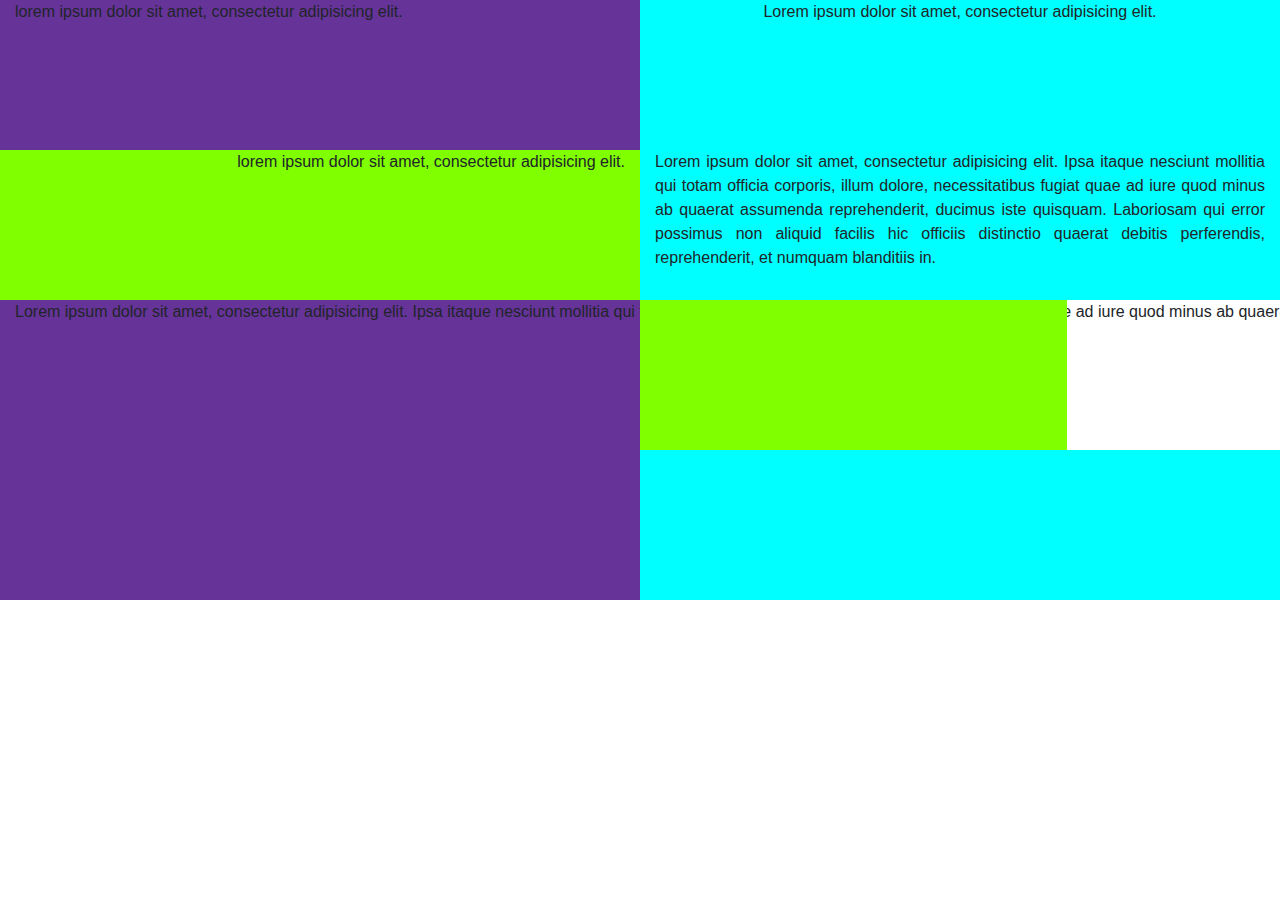
<file: index.html>
<!doctype html>
<html lang="en">

<head>
    <title>Hello, world!</title>
    <!-- Required meta tags -->
    <meta charset="utf-8">
    <meta name="viewport" content="width=device-width, initial-scale=1, shrink-to-fit=no">
    <!-- Bootstrap CSS -->
    <link rel="stylesheet" href="https://maxcdn.bootstrapcdn.com/bootstrap/4.0.0-beta.2/css/bootstrap.min.css">
    <link rel="stylesheet" href="css/main.css">
</head>

<body>
<!--
   
   <div class="container" id= "d1"></div>
-->
   
   <div class="container-fluid" >
      <div class="row">
          <div class="colors col-md-4 col-lg-6 col-4 col-sm-6">
          
          
          <p class="text-left text-lowercase">Lorem ipsum dolor sit amet, consectetur adipisicing elit.</p>
          </div>
          <div class="colors col-md-4 col-lg-6 col-2 col-sm-6">    
          <p class="text-center">Lorem ipsum dolor sit amet, consectetur adipisicing elit.</p></div>
          <div class="colors col-md-4 col-lg-6 col-6"><p class="text-right text-lowercase">Lorem ipsum dolor sit amet, consectetur adipisicing elit.</p></div>
          <div class="colors col-md-4 col-lg-6 col-1"><p class="text-justify">Lorem ipsum dolor sit amet, consectetur adipisicing elit. Ipsa itaque nesciunt mollitia qui totam officia corporis, illum dolore, necessitatibus fugiat quae ad iure quod minus ab quaerat assumenda reprehenderit, ducimus iste quisquam. Laboriosam qui error possimus non aliquid facilis hic officiis distinctio quaerat debitis perferendis, reprehenderit, et numquam blanditiis in.</p></div>
          <div class="colors col-md-4 col-lg-6 col-11 col-sm-6"><p class="text-nowrap">Lorem ipsum dolor sit amet, consectetur adipisicing elit. Ipsa itaque nesciunt mollitia qui totam officia corporis, illum dolore, necessitatibus fugiat quae ad iure quod minus ab quaerat assumenda reprehenderit, ducimus iste quisquam. Laboriosam qui error possimus non aliquid facilis hic officiis distinctio quaerat debitis perferendis, reprehenderit, et numquam blanditiis in.</p></div>
          <div class="colors col-md-4 col-lg- col-2 col-sm-6"></div>
          <div class="colors col-md-4 col-lg-6 col-8"></div>
          <div class="colors col-md-4 col-lg-6 col-2"></div>
      </div>
      
   </div>
   
   
   
    <script src="https://code.jquery.com/jquery-3.2.1.slim.min.js"></script>
    <script src="https://cdnjs.cloudflare.com/ajax/libs/popper.js/1.12.3/umd/popper.min.js"></script>
    <script src="https://maxcdn.bootstrapcdn.com/bootstrap/4.0.0-beta.2/js/bootstrap.min.js"></script>






</body>

</html>
</file>
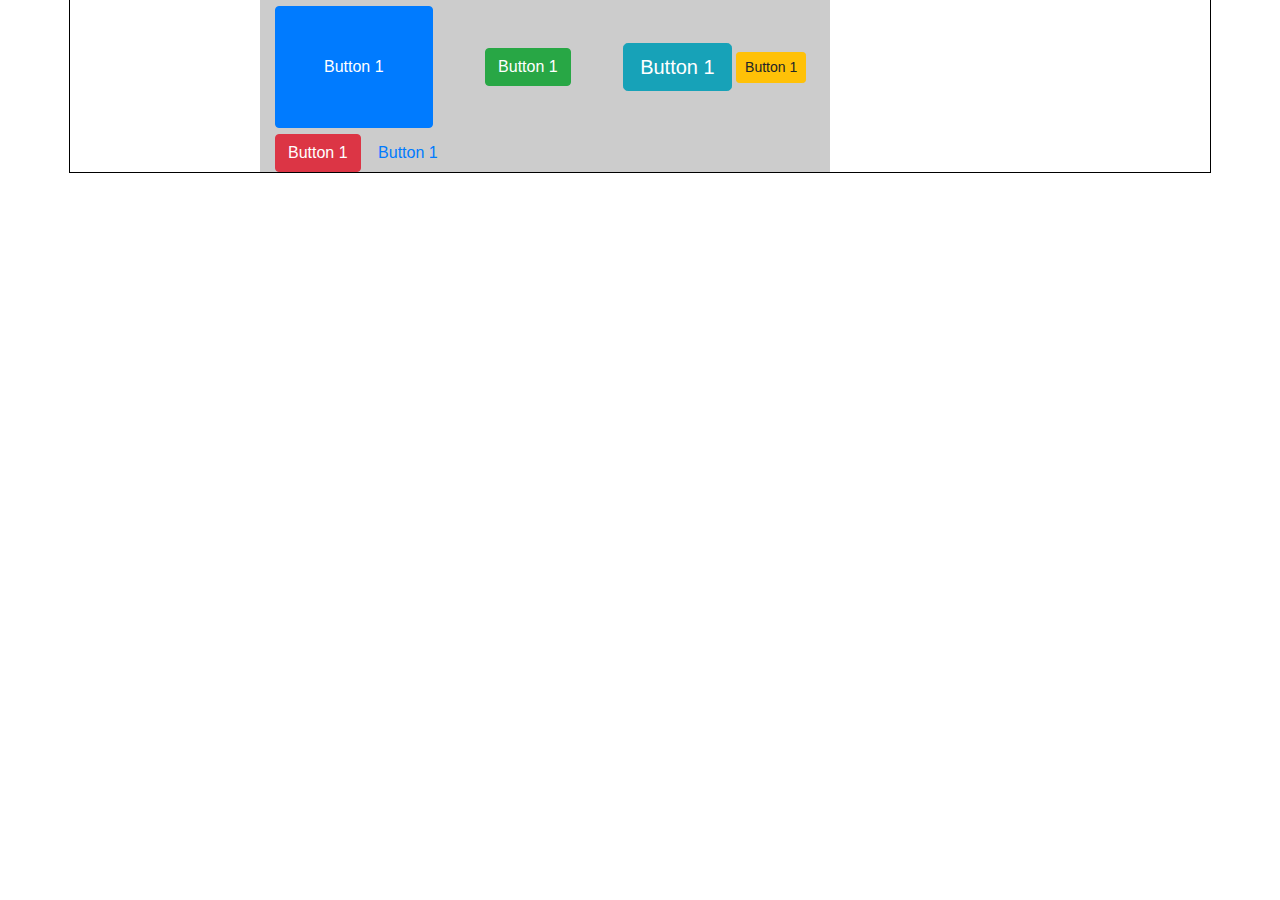
<file: przyciski/index.html>
<!doctype html>
<html lang="en">

<head>
    <title>Hello, world!</title>
    <!-- Required meta tags -->
    <meta charset="utf-8">
    <meta name="viewport" content="width=device-width, initial-scale=1, shrink-to-fit=no">
    <!-- Bootstrap CSS -->
    <link rel="stylesheet" href="https://maxcdn.bootstrapcdn.com/bootstrap/4.0.0-beta.2/css/bootstrap.min.css">
    <link rel="stylesheet" href="css/main.css">
</head>

<body>
<div class="container">
    <div class="row">
        <div class="my-color col-md-6 offset-md-2">
        <button class="btn btn-primary p-5">Button 1
         </button>
         <button class="btn btn-success m-5">Button 1
         </button>
         <button class="btn btn-info btn-lg">Button 1
         </button>
         <button class="btn btn-warning btn-sm">Button 1
         </button>
         <button class="btn btn-danger">Button 1
         </button>
         <button class="btn btn-link">Button 1
         </button>
         </div>
    </div>
</div>
   
   
    <script src="https://code.jquery.com/jquery-3.2.1.slim.min.js"></script>
    <script src="https://cdnjs.cloudflare.com/ajax/libs/popper.js/1.12.3/umd/popper.min.js"></script>
    <script src="https://maxcdn.bootstrapcdn.com/bootstrap/4.0.0-beta.2/js/bootstrap.min.js"></script>






</body>

</html>
</file>
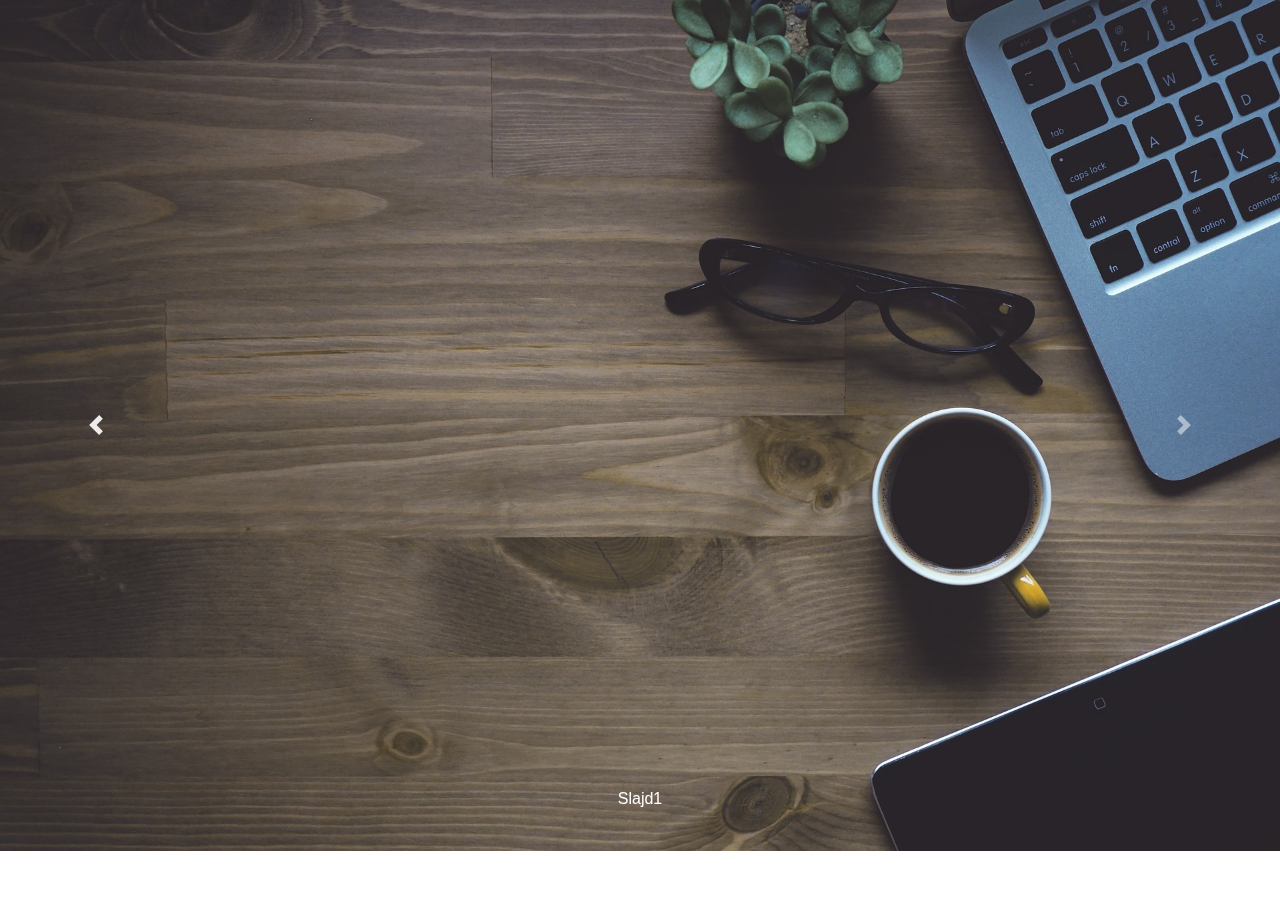
<file: slider/index.html>
<!doctype html>
<html lang="en">

<head>
    <title>Hello, world!</title>
    <!-- Required meta tags -->
    <meta charset="utf-8">
    <meta name="viewport" content="width=device-width, initial-scale=1, shrink-to-fit=no">
    <!-- Bootstrap CSS -->
    <link rel="stylesheet" href="https://maxcdn.bootstrapcdn.com/bootstrap/4.0.0-beta.2/css/bootstrap.min.css">
    <link rel="stylesheet" href="css/main.css">
</head>

<body>

    <div id="carouselExampleControls" class="carousel slide" data-ride="carousel">
        <div class="carousel-inner">
            <div class="carousel-item active">
                <img class="d-block w-100 h-50" src="pictures/header-background.jpg" alt="First slide">
                <div class="carousel-caption">Slajd1
<!-- Tekst na slajdzie -->
</div>
            </div>
            <div class="carousel-item">
                <img class="d-block w-100 h-50" src="pictures/jan-nowak.jpg" alt="Second slide">
            </div>
            <div class="carousel-item">
                <img class="d-block w-100 h-50" src="pictures/portfolio1.jpg" alt="Third slide">
            </div>
        </div>
        <a class="carousel-control-prev" href="#carouselExampleControls" role="button" data-slide="prev">
<span class="carousel-control-prev-icon" aria-hidden="true" ></span>
<span class="sr-only" >Previous</span>
</a>
        <a class="carousel-control-next" href="#carouselExampleControls" role="button" data-slide="next">
<span class="carousel-control-next-icon" aria-hidden="true" ></span>
<span class="sr-only" >Next</span>
</a>
    </div>

    <script src="https://code.jquery.com/jquery-3.2.1.slim.min.js"></script>
    <script src="https://cdnjs.cloudflare.com/ajax/libs/popper.js/1.12.3/umd/popper.min.js"></script>
    <script src="https://maxcdn.bootstrapcdn.com/bootstrap/4.0.0-beta.2/js/bootstrap.min.js"></script>






</body>

</html>
</file>
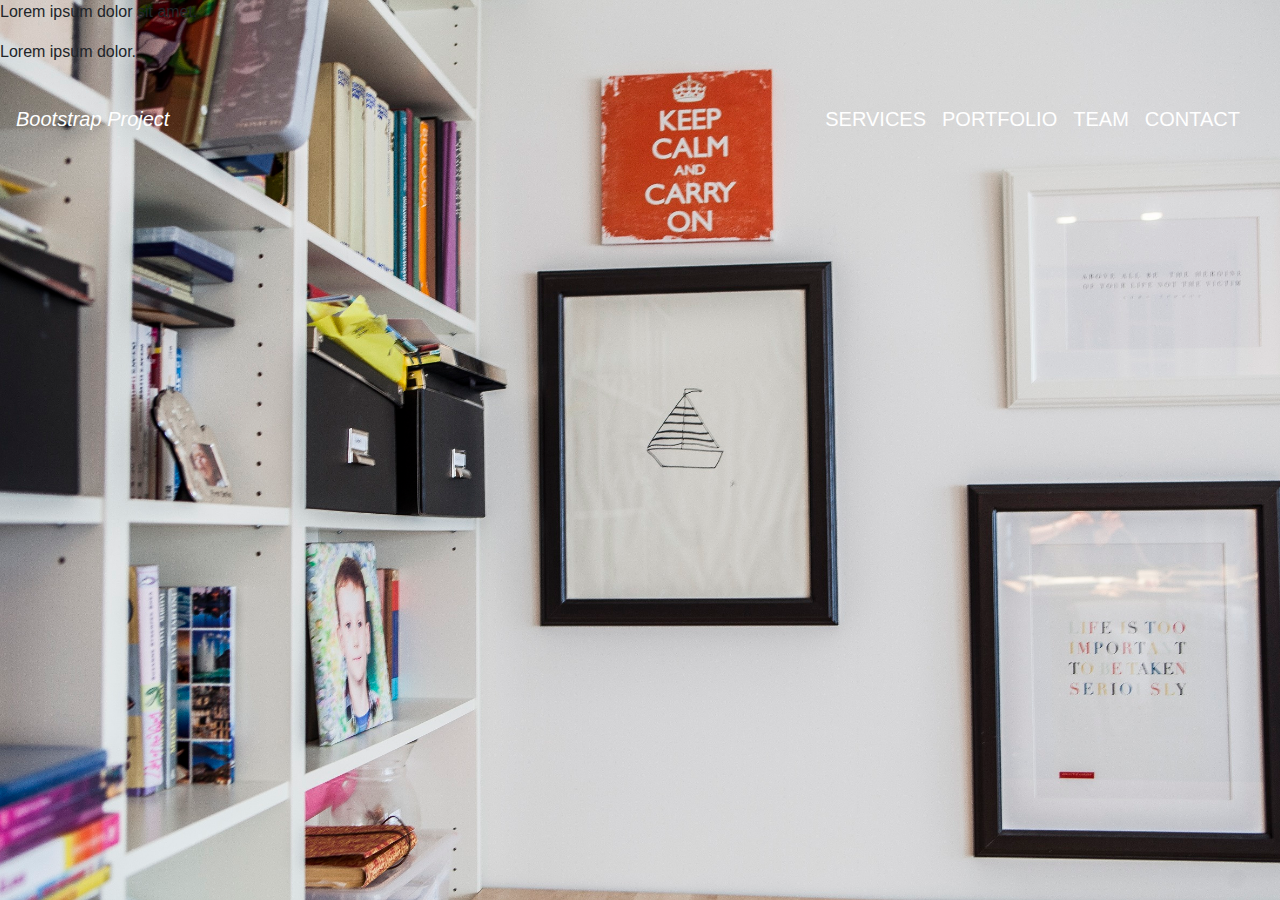
<file: warsztaty/index.html>
<!doctype html>
<html lang="en">

<head>
    <title>Hello, world!</title>
    <!-- Required meta tags -->
    <meta charset="utf-8">
    <meta name="viewport" content="width=device-width, initial-scale=1, shrink-to-fit=no">
    <link href="https://fonts.googleapis.com/css?family=Lato|Montserrat|Roboto+Slab" rel="stylesheet">
    <!-- Bootstrap CSS -->
    <link rel="stylesheet" href="https://maxcdn.bootstrapcdn.com/bootstrap/4.0.0-beta.2/css/bootstrap.min.css">
    <link rel="stylesheet" href="css/main.css">
</head>

<body>

    <header>
<div class="lorem">
    <p>Lorem ipsum dolor sit amet.</p>
    <p>Lorem ipsum dolor.</p>
</div>
        <nav id="main-nav" class="navbar navbar-expand-lg navbar-light">
            <a class="navbar-brand" href="#">Bootstrap Project</a>
            <button class="navbar-toggler" type="button" data-toggle="collapse" data-target="#navbarSupportedContent" aria-controls="navbarSupportedContent" aria-expanded="false" aria-label="Toggle navigation">
<span class="navbar-toggler-icon"></span>
</button>
            <div class="collapse navbar-collapse" id="navbarSupportedContent">
                <ul class="navbar-nav ml-auto w-100 justify-content-end text-uppercase btn-lg">
                    <li class="nav-item">
                        <a class="nav-link" href="#services">Services</a>
                    </li>
                    <li class="nav-item">
                        <a class="nav-link" href="#portfolio">Portfolio</a>
                    </li>
                    <li class="nav-item">
                        <a class="nav-link" href="#team">Team</a>
                    </li>
                    <li class="nav-item">
                        <a class="nav-link" href="#contact">Contact</a>
                    </li>
                </ul>
            </div>
        </nav>


    </header>



    <script src="https://code.jquery.com/jquery-3.2.1.slim.min.js"></script>
    <script src="https://cdnjs.cloudflare.com/ajax/libs/popper.js/1.12.3/umd/popper.min.js"></script>
    <script src="https://maxcdn.bootstrapcdn.com/bootstrap/4.0.0-beta.2/js/bootstrap.min.js"></script>






</body>

</html>








<!--  NAVIGATION - START -->

<!--
    <nav id="main-nav">
        <label for="" class="toggle">Menu</label>
        <ul>
            <li><a href="#">o mnie</a></li>
            <li><a href="#">umiejętności</a></li>
            <li><a href="#">portfolio</a></li>
            <li><a href="#">kontakt</a></li>
        </ul>
    </nav>
-->

<!--  NAVIGATION - END -->

<!--  HEADER - START -->
<!--

    <header id="main-header">
        <div class="header-content">
            <h1>Maciej <span>Oleksiuk</span></h1>
            <h2>Front-End Developer</h2>
        </div>
    </header>
-->

<!--  HEADER - END -->

<!-- ABOUT ME - START -->

<!--
    <section id="about">
        <h2>O <span>mnie</span></h2>
        <figure><img src="img/jan-nowak.jpg" alt="Jan Kowalski"></figure>
        <article>
            <p>Lorem ipsum dolor sit amet, consectetur adipisicing elit. Dolorem fugiat, ad perferendis reprehenderit quasi, et itaque assumenda, autem non omnis necessitatibus dignissimos, aspernatur debitis delectus veritatis cumque. Expedita voluptas facilis, nisi possimus numquam dolorem dolore fuga commodi impedit tenetur distinctio eum hic voluptatum eligendi ipsum sunt accusantium labore odio iure iste vero esse. Nulla sapiente necessitatibus, nam voluptate beatae perspiciatis consequuntur natus, et iure quam dolores, quis pariatur repellendus ex animi dolore quos accusamus non aliquid fugit odit. Excepturi nesciunt saepe molestias qui vero quasi quibusdam doloribus nihil, reprehenderit laboriosam tempora cupiditate amet hic pariatur corrupti. Vel maxime dignissimos voluptates!</p>
        </article>
    </section>
-->

<!-- ABOUT ME - END -->

<!-- SKILLS - START -->
<!--

    <section id="skills">
        <h2>Moje <span>umiętności</span></h2>
        <p>Lorem ipsum dolor sit amet, consectetur adipisicing elit. Quibusdam praesentium quas earum quae natus recusandae illo laudantium in numquam? Minus impedit laudantium, eum illum laborum quaerat explicabo modi. Quidem, vero!</p>
        <div class="skills-icons">
            <figure class="skills-icons-item"><img src="icons/html5.png" alt="Html">
                <figcaption>Html</figcaption>
            </figure>
            <figure class="skills-icons-item"><img src="icons/css3.png" alt="Css3">
                <figcaption>Css3</figcaption>
            </figure>
            <figure class="skills-icons-item"><img src="icons/js.png" alt="JavaScript">
                <figcaption>JavaScript</figcaption>
            </figure>
            <figure class="skills-icons-item"><img src="icons/jquery.png" alt="jQuery">
                <figcaption>jQuery</figcaption>
            </figure>
        </div>
    </section>
-->

<!-- SKILLS - END -->


<!-- PORTFOLIO- START -->

<!--
    <section id="portfolio">
        <h2>Moje <span>portfolio</span></h2>
        <div class="portfolio-items">
            <div class="portfolio-item" id="portfolio-item-1">
                <div class="item-mask">
                    <div class="item-content"></div>
                    <div class="item-content-inner">
                        <h3>Lorem ipsum</h3>
                        <p>Lorem ipsum dolor sit amet, consectetur adipisicing elit. Quae necessitatibus vitae labore odio quia neque adipisci facilis quos facere molestias.</p>
                        <h4>Wykorzystane technoogie</h4>
                        <p> HTML CSS3 RWD BOOTSTRAP JACASCRIPT JQUERY</p><a href="#" class="project-link"><i class="fa fa-link fa 2x" aria-hidden="true"></i></a>
                    </div>
                </div>
            </div>
            <div class="portfolio-item" id="portfolio-item-2">
                <div class="item-mask">
                    <div class="item-content">
                        <div class="item-content-inner">
                            <h3>Lorem ipsum</h3>
                            <p>Lorem ipsum dolor sit amet, consectetur adipisicing elit. Quae necessitatibus vitae labore odio quia neque adipisci facilis quos facere molestias.</p>
                            <h4>Wykorzystane technoogie</h4>
                            <p> HTML CSS3 RWD BOOTSTRAP JACASCRIPT JQUERY</p><a href="#" class="project-link"><i class="fa fa-link fa 2x" aria-hidden="true"></i></a>

                        </div>
                    </div>
                </div>
            </div>
            <div class="portfolio-item" id="portfolio-item-3">
                <div class="item-mask">
                    <div class="item-content">
                        <div class="item-content-inner">
                            <h3>Lorem ipsum</h3>
                            <p>Lorem ipsum dolor sit amet, consectetur adipisicing elit. Quae necessitatibus vitae labore odio quia neque adipisci facilis quos facere molestias.</p>
                            <h4>Wykorzystane technoogie</h4>
                            <p> HTML CSS3 RWD BOOTSTRAP JACASCRIPT JQUERY</p><a href="#" class="project-link"><i class="fa fa-link fa 2x" aria-hidden="true"></i></a></div>
                    </div>
                </div>
            </div>
        </div>
    </section>
-->

<!-- PORTFOLIO - END -->

<!--  STOPKA START  -->

<!--
    <section id="contact">
        <div class="contact-data">
            <h2>Maciej <span>Oleksiuk</span></h2>
            <address>
                <p>
                Remiszewska 17
                </p>
                <p>
                03-550 Warszawa
                </p>
                <div> 
                <p> email
               <a href="mailto:maciej.oleksiuk@gmail.com">maciej.olekiuk@gmail.com</a>
                </p> 
                <p>tel 600329825</p></div>
               
                </address>
            <div class="contact-social-icons">
                <a href="#" class="project-link"><i class="fab fa-linkedin"></i></a>
                <a href="#" class="project-link"><i class="fab fa-google-plus-g"></i></a>
                <a href="#" class="project-link"><i class="fab fa-twitter"></i></a></div>
            <a href="#" class="project-link"><i class="fab fa-facebook"></i></a>
        </div>
        <div class="contact-form">
            <form action="https://formspree.io/maciej.oleksiuk@gmail.com" method="post">
-->
</file>
<file: css/main.css>
/*
div{
    height: 100px;
    background-color: bisque;
}
#d2{
    background-color: brown;
}*/


.colors{
    height: 150px;
    background-color: aqua;
}

.colors:nth-last-of-type(2n){
    background-color: rebeccapurple;
}    

.colors:nth-last-of-type(3n){
    background-color: chartreuse;
}
</file>
<file: przyciski/css/main.css>
.container{
    outline: 1px solid #000;
    
}


.my-color{
    background-color: #ccc;
}
</file>
<file: slider/css/main.css>
.carouselExampleControls{
    height: 50%;
}
</file>
<file: warsztaty/css/main.css>
body {
    padding: 0px;
    margin: 0;
    
}

header {
    height: 100vh;
    background-image: url(../img/5QI+AstQ.html),
    url(../img/header/pictures_on_the_wall.jpg);
    background-repeat: no-repeat;
    background-position: center;
    background-size: cover;
}


#main-nav .navbar-brand{
    color: #fff;
    font-style: italic;
}

#main-nav .nav-link{
    color: #fff;
}

#main-nav .nav-link:hover{
    background-color:  #0ed8d6;
}
</file>
